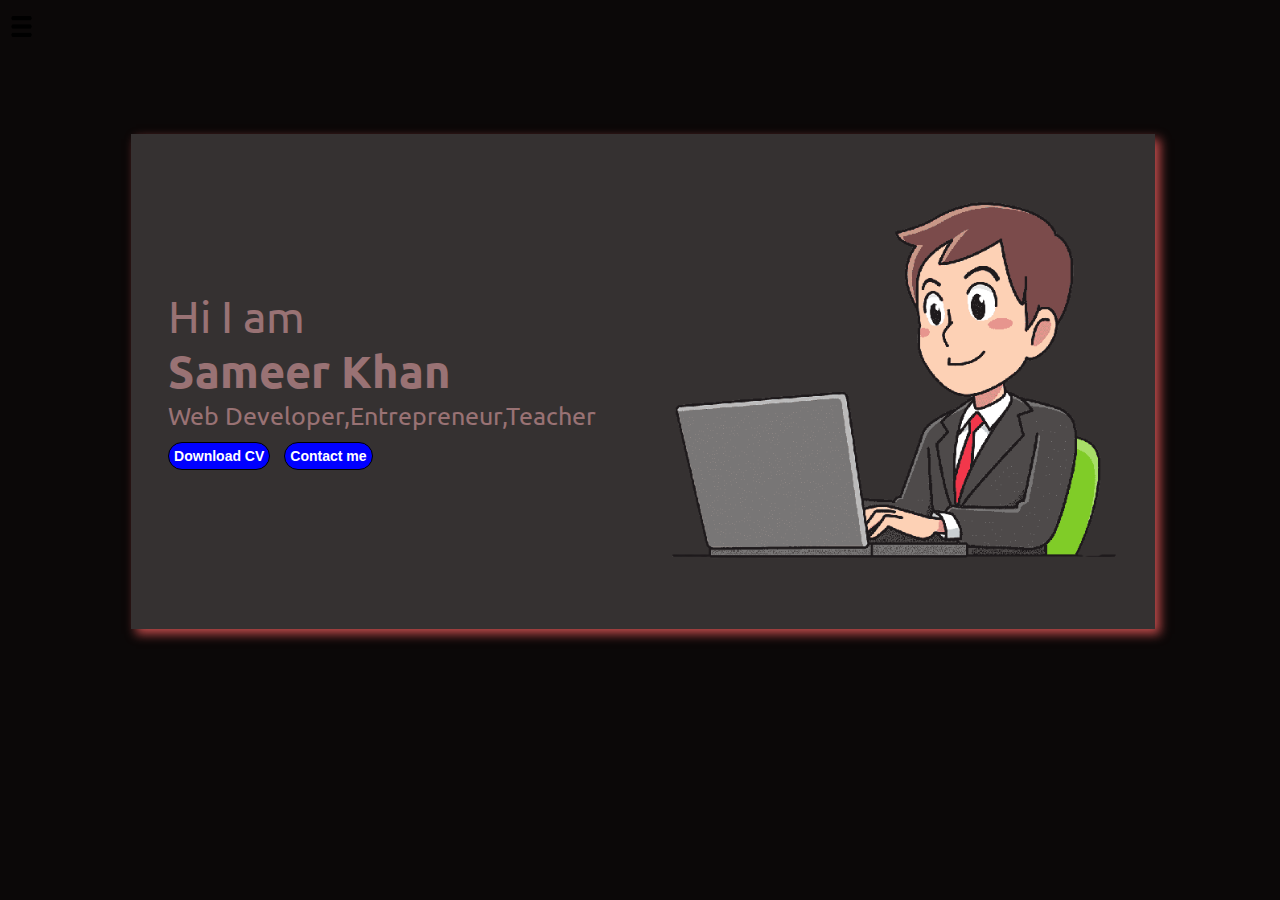
<file: index.html>
<!DOCTYPE html>
<html lang="en">

<head>
    <meta charset="UTF-8">
    <meta http-equiv="X-UA-Compatible" content="IE=edge">
    <meta name="viewport" content="width=device-width, initial-scale=1.0">
    <title>Sameer Portfolio</title>
    <link rel="stylesheet" href="style.css">
</head>

<body>
    <div class="container">
        <div class="sidebar sidebarGo">
            
            <nav>
                <ul>
                    <li class="bar"><a href="\">Home</a></li>
                    <li class="bar"><a href="\intro.html">My Intro</a></li>
                    <li class="bar"><a href="\services.html">My Services</a></li>
                    <li class="bar"><a href="\blog.html">Blog</a></li>
                    <li class="bar"><a href="\contact.html">Contact Me</a></li>
                </ul>
            </nav>
        </div>
        <div class="hamberger">
            <img class="ham" src="ham.png" alt="" width=23px>
            <img class="cross" src="cross.jpg" alt="" width=23px>
        </div>
        <div class="content">
            <div class="info">
                
                <ul>
                    <li class="hello">Hi I am </li>
                    <li class="name"><b>Sameer Khan</b></li>
                    <li class="tag">Web Developer,Entrepreneur,Teacher</li>
                    <div class="btn">
                        <button>Download CV</button>
                        <button>Contact me</button>
                    </div>
                </ul>
            </div>
            <div class="pic">
                <img src="png1.png" alt="">
            </div>
        </div>
    </div>
<script src="script.js"></script>
</body>

</html>
</file>
<file: style.css>
@import url('https://fonts.googleapis.com/css2?family=Ubuntu&display=swap');

* {
    margin: 0;
    padding: 0;
}

.container nav {
    margin: 0;
}

.container {
    display: flex;
    background-color: #0b0808;
    height: 100vh;
}

.content {
    background-color: rgb(53, 49, 49);
    width: 80vw;
    display: flex;
    align-items: center;
    justify-content: space-around;
    margin: 88px 70px;
    /* padding: 88px 70px; */
    height: 55vh;
    /* box-shadow: 10px 5px 5px red; */
    box-shadow: 5px 5px 10px #bf4b4b;
     margin-left: 131px;
    margin-top: 134px;
}


.info {
    color: #997274;
}

.sidebar nav ul li {
    list-style: none;
    font-size: 30px;
}

.content ul li {
    list-style: none;
    font-family: 'Ubuntu', sans-serif;
}

.sidebar ul li a {
    text-decoration: none;
    color: rgb(255, 255, 255);
}

.sidebar {
    width: 320px;
    height: 100vh;
    background-color: rgb(77, 77, 118);
    /* transform: translate(255px, 0px); */
    transition: transform 0.3s ease-in;
}

.sidebarGo {
    transform: translate(-360px, 0px);
    position: absolute;
}

.pic img {
    height: 40vh;
    margin: 0 auto;
}

.hello {
    font-size: 45px;

}

.name {
    font-size: 45px;
}

.tag {
    font-size: 25px;
}

.bar {
    padding: 30px 20px;
    font-family: 'Ubuntu', sans-serif;
    /* font-weight: bold; */
    /* font-size: ; */
    padding-top: 65px;
    padding-left: 20px;
}

.btn button {
    font-size: 15px;
    font-size: 14px;
    margin: 10px 10px 5px 0;
    padding: 5px;
    background: blue;
    border-radius: 20px;
    border: 1px solid black;
    cursor: pointer;
    color: white;
    font-weight: bold;
}

.btn button:hover {
    background-color: white;
    color: blue;
}

/*contect */

/* .content form{
    text-align: center; 
} */

.container h1 {
    text-align: center;
}

.form form {
    margin: 80px 0 80px 40px;
    display: inline-flex;
    flex-direction: column;
}

.class {
    padding: 10px;
    /* height: 10px; */
}

.hamberger {
    height: 33px;
    display: inline-flex;
    position: absolute;
    top: 10px;
    left: 10px;
    cursor: pointer;

}

/* .ham {
    top: 10px;
    left: 10px;

} */

.cross {
    height: 25px;
    margin-left: 222px;
}

/* 
@media (max-width:1150px) {
    *{
        background-color: blue;
    } 

    .sidebar {
        transform: translate(-280px, 0px);
         position: absolute; 
    }

    .content {
        flex-wrap: wrap;
        transform: translate(-130px, 0px);
        width: 100vw;
    } 

    .pic img {
        height: 20vh;
        margin: 0 auto;
    }

    .info {
        height: 20vh;
    }

    .container{
        align-items: center;
        justify-content: center;
    }
} */

@media (max-width:670px) {
    .content {
        transform: translate(-140px, 0px);
    }
}

@media (max-width:600px) {
    .content {
        transform: translate(-180px, 0px);
    }
}

@media (max-width:560px) {
    .content {
        transform: translate(-215px, 0px);
    }
}
</file>
